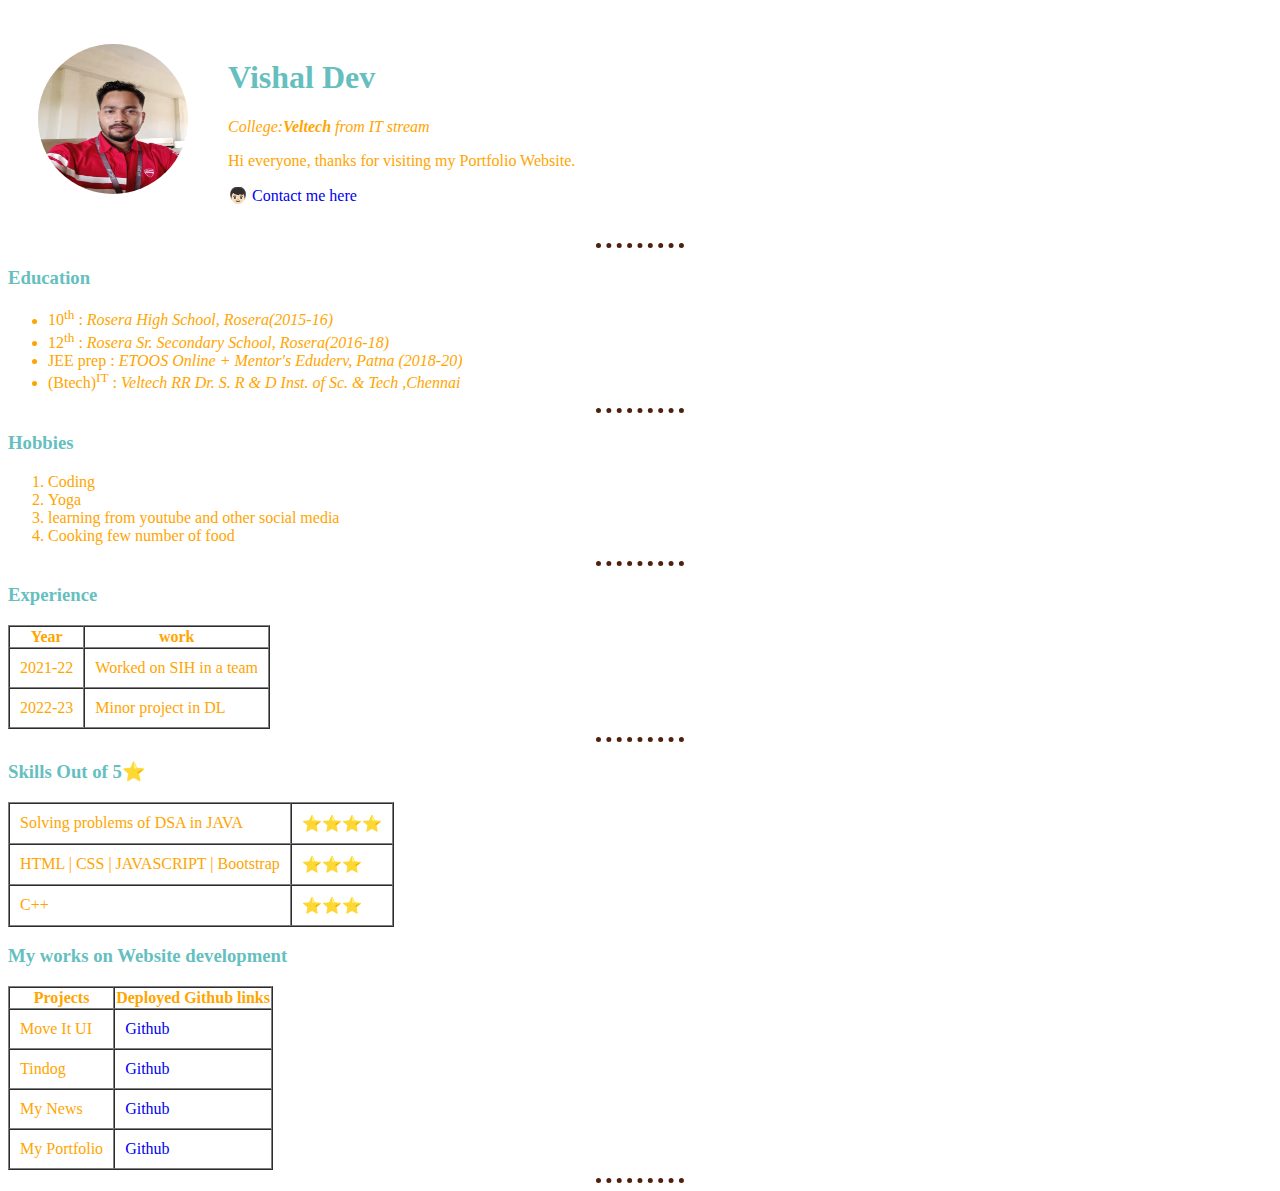
<file: index.html>
<!DOCTYPE html>
<html lang="en">
<head>
    <meta charset="UTF-8">

    <title>👦Vishal's Portfolio</title>
    <link rel="stylesheet" href="style.css">
</head>
<body class="contact">
    <table cellspacing="20">
    <tr><td><img src="vishal.png" alt="Vishal Dev profile"width="150"height="150"id="prof" > </td>
  
    <td>  <h1>Vishal Dev</h1>
        <p><em>College:<strong>Veltech</strong> from IT stream</em></p>
        <p>Hi everyone, thanks for visiting my Portfolio Website.</p>
        <a style="text-decoration: none" href="contact.html">👦🏻 Contact me here</a></td></tr>

     </table>
 <hr>
 <h3><b>Education</b></h3><ul>
  <li>10<sup>th</sup> : <i>Rosera High School, Rosera(2015-16)</i></li>
  <li>12<sup>th</sup> : <i>Rosera Sr. Secondary School, Rosera(2016-18)</i></li>
  <li>JEE prep : <i>ETOOS Online + Mentor's Eduderv, Patna (2018-20)</i></li>
  <li>(Btech)<sup>IT</sup> : <i>Veltech RR Dr. S. R & D Inst. of Sc. & Tech ,Chennai</i></li>
  </ul><hr>
  <h3><b>Hobbies</b></h3>
  <ol>
    <li>Coding</li>
    <li>Yoga</li>
    <li>learning from youtube and other social media</li>
    <li>Cooking few number of food</li>
  </ol><hr>
  <h3>Experience</h3>
  <table border="1px"cellspacing="0">
   <thead><tr><th>Year</th><th>work</th></tr></thead>
    <tbody>
        <tr><td>2021-22</td><td>Worked on SIH in a team </td></tr>
        <tr><td>2022-23</td><td>Minor project in DL</td></tr>
      
    </tbody>
    <tfoot>

    </tfoot>

  </table><hr>
  
  <h3>Skills Out of 5⭐</h3>
<table border="1px"cellspacing="0">
<tr> <td>Solving problems of DSA in JAVA</td><td>⭐⭐⭐⭐</td></tr>
<tr><td>HTML | CSS | JAVASCRIPT | Bootstrap</td><td>⭐⭐⭐</td></tr>
<tr><td>C++</td><td>⭐⭐⭐</td></tr>
</table>
<h3>My works on Website development</h3>
  <table border="1px"cellspacing="0">
   <thead><tr><th>Projects</th><th>Deployed Github links</th></tr></thead>
    <tbody>
        <tr><td>Move It UI</td><td><a style="text-decoration: none" href="https://vishal0528.github.io/Move_It_UI/">Github</a> </td></tr>
        <tr><td>Tindog</td><td><a style="text-decoration: none" href=" https://vishal0528.github.io/TinDog/">Github</a></td></tr>
        <tr><td>My News</td><td><a style="text-decoration: none"  href=" https://vishal0528.github.io/MyNews/">Github</a></td></tr>
        <tr><td>My Portfolio</td><td><a style="text-decoration: none" href="https://vishal0528.github.io/Myportfolio/">Github</a></td></tr>
      
    </tbody>
    <tfoot>

    </tfoot>

  </table><hr>
                 
</body>
</html>
</file>
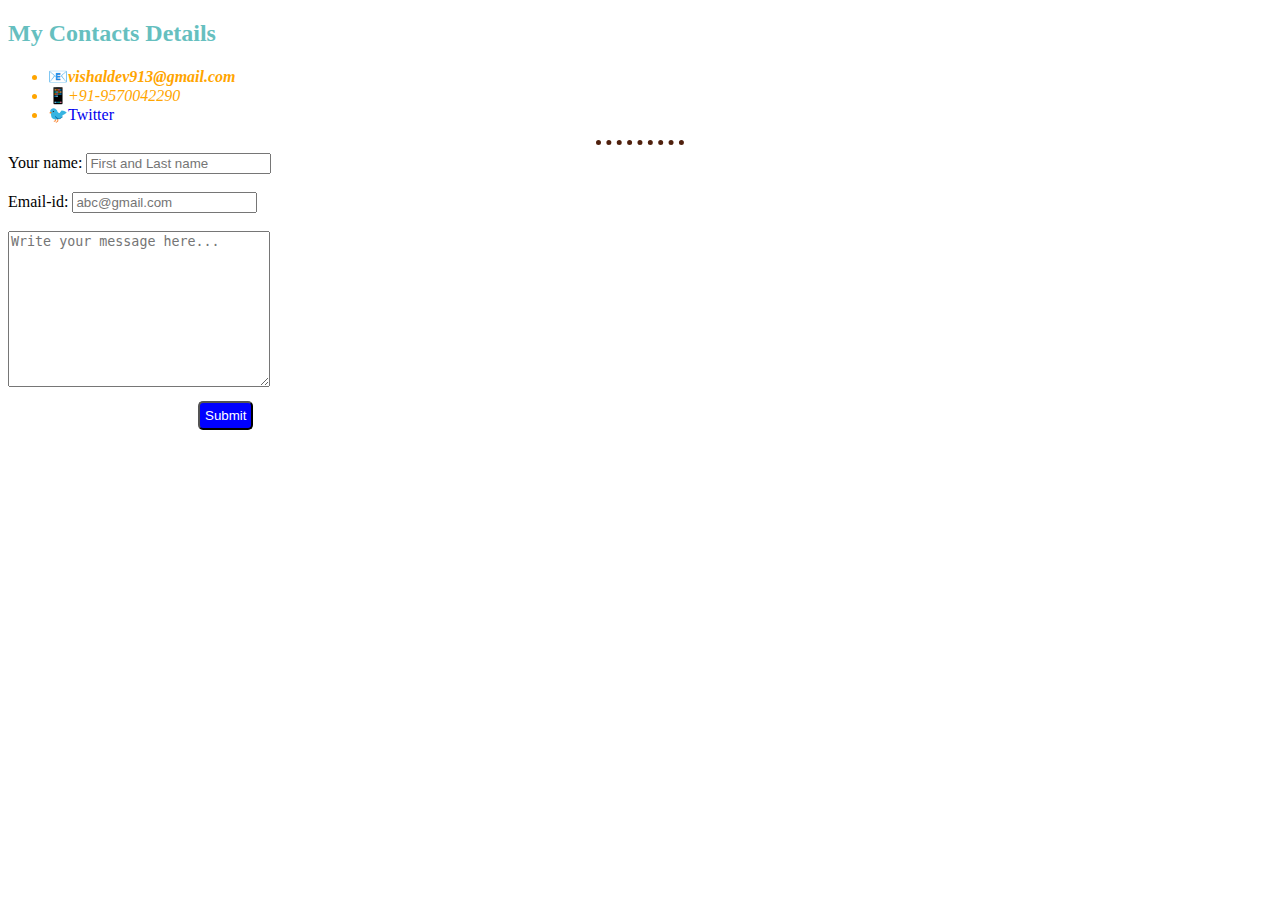
<file: contact.html>
<!DOCTYPE html>
<html lang="en">
<head>
    <meta charset="UTF-8">
    <meta http-equiv="X-UA-Compatible" content="IE=edge">
    <meta name="viewport" content="width=device-width, initial-scale=1.0">
    <title>Document</title>
    <link rel="stylesheet" href="style.css">
</head>
<body class="contact">
    <h2 class="a">My Contacts Details</h2>
    <ul><li><b>📧<i>vishaldev913@gmail.com</i></b></li>
        <li>📱</b><em>+91-9570042290</em></li>
        <li>🐦<a style="text-decoration: none" href="https://twitter.com/VishalD15611958/">Twitter</a></li></ul><hr>  
        <form action="mailto:vishaldev913@gmail.com"method="post"enctype="text/plain">
            <label for="name" >Your name:</label>
            <input type="text" id="name"name="Your name"placeholder="First and Last name"><br><br>
            <label for="Email" >Email-id:</label>
            <input type="email"id="Email"name="yourEmail" placeholder="abc@gmail.com"><br><br>
            <textarea name="Your message"  cols="30" rows="10"placeholder="Write your message here..."></textarea><br>
            <input class="button" type="submit"name="">
        </form>
</body>
</html>
</file>
<file: style.css>
body{background-color:#F6F6F6;

}
hr{
  border-style: none;
  border-top-style: dotted;
border-color:#4F200D;
border-width:5px ;
  width:7%;
  
}
h1,h2,h3{
    color: #66BFBF;
}
table,ol,ul{
    color:orange ;
}
href{
    color:#B3005E
}
#prof{
  border-radius: 50%;
}
td{
  padding: 10px;
}
.button{
  background-color:blue;
  color: white;
  box-shadow: #B3005E;
  padding: 5px;
  border-radius: 5px;
  margin-top: 10px;
  margin-left: 190px;
  


}
.contact{
  background-color: white;
  
}
</file>
